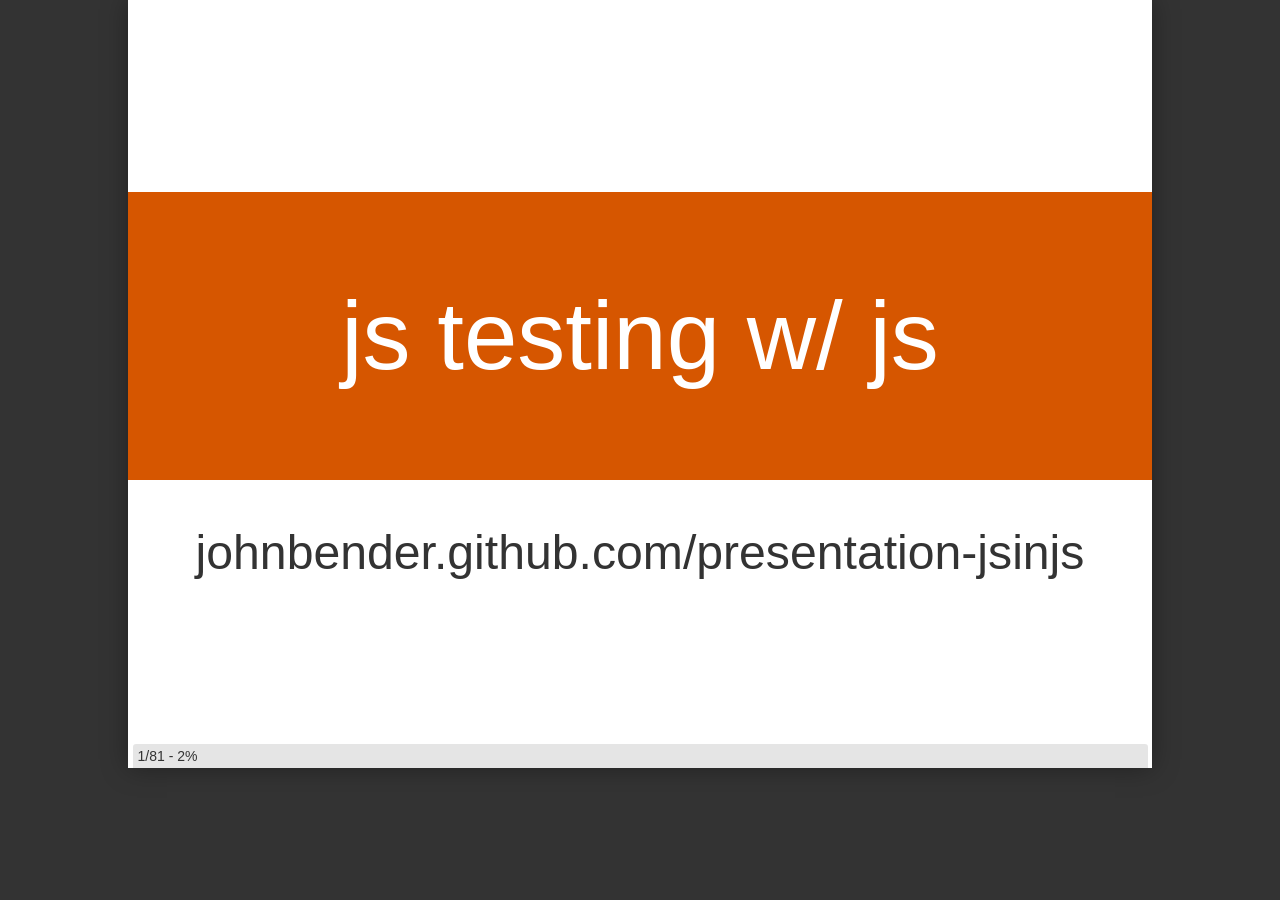
<file: index.html>
<!DOCTYPE html PUBLIC "-//W3C//DTD XHTML 1.0 Strict//EN"
	"http://www.w3.org/TR/xhtml1/DTD/xhtml1-strict.dtd">

<html xmlns="http://www.w3.org/1999/xhtml" xml:lang="en" lang="en">
<head>
    <meta http-equiv="Content-Type" content="text/html; charset=utf-8"/>
  <title>My Preso</title>

  <meta name="viewport" content="width=device-width"/>

  <link rel="stylesheet" href="./css/reset.css" type="text/css"/>
  <link rel="stylesheet" href="./css/showoff.css" type="text/css"/>

  <script type="text/javascript" src="./js/jquery-1.4.2.min.js"></script>
  <script type="text/javascript" src="./js/jquery.cycle.all.js"></script>
	<script type="text/javascript" src="./js/jquery-print.js"></script>
  <script type="text/javascript" src="./js/jquery.batchImageLoad.js"></script>

  <script type="text/javascript" src="./js/jquery.doubletap-0.1.js"></script>

  <script type="text/javascript" src="./js/fg.menu.js"></script>
  <script type="text/javascript" src="./js/showoff.js"></script>
  <script type="text/javascript" src="./js/jTypeWriter.js"> </script>
  <script type="text/javascript" src="./js/sh_main.min.js"></script>
  <script type="text/javascript" src="./js/core.js"></script>
  <script type="text/javascript" src="./js/showoffcore.js"></script>
  <script type="text/javascript" src="./js/coffee-script.js"></script>

  <link type="text/css" href="./css/fg.menu.css" media="screen" rel="stylesheet" />
  <link type="text/css" href="./css/theme/ui.all.css" media="screen" rel="stylesheet" />
  <link type="text/css" href="./css/sh_style.css" rel="stylesheet" >

  
    <link rel="stylesheet" href="file/style.css" type="text/css"/>
  

  

  <script type="text/javascript">
  $(function(){
      setupPreso(false, './');
  });
  </script>

</head>

<body>

<a tabindex="0" href="#search-engines" class="fg-button fg-button-icon-right ui-widget ui-state-default ui-corner-all" id="navmenu"><span class="ui-icon ui-icon-triangle-1-s"></span>slides</a>
<div id="navigation" class="hidden"></div>

<div id="help">
  <table>
    <tr><td class="key">z, ?</td><td>toggle help (this)</td></tr>
    <tr><td class="key">space, &rarr;</td><td>next slide</td></tr>
    <tr><td class="key">shift-space, &larr;</td><td>previous slide</td></tr>
    <tr><td class="key">d</td><td>toggle debug mode</td></tr>
    <tr><td class="key">## &lt;ret&gt;</td><td>go to slide #</td></tr>
    <tr><td class="key">c, t</td><td>table of contents (vi)</td></tr>
    <tr><td class="key">f</td><td>toggle footer</td></tr>
    <tr><td class="key">r</td><td>reload slides</td></tr>
    <tr><td class="key">n</td><td>toggle notes</td></tr>
    <tr><td class="key">p</td><td>run preshow</td></tr>
  </table>
</div>

<div class="buttonNav">
  <input type="submit" onClick="prevStep();" value="prev"/>
  <input type="submit" onClick="nextStep();" value="next"/>
</div>

<div id="preso">loading presentation...</div>
<div id="footer">
  <span id="slideInfo"></span>
  <span id="debugInfo"></span>
  <span id="notesInfo"></span>
</div>

<div id="slides" class="offscreen" style="display:none;">
<div class="slide" data-transition="none"><div class="content intro" ref="one/slides/1">
<h1>js testing w/ js</h1>

<h3>johnbender.github.com/presentation-jsinjs</h3></div>
</div><div class="slide" data-transition="none"><div class="content bullets" ref="one/slides/2">
<h2>me</h2>

<ul>
<li>@johnbender</li>
<li>johnbender.us</li>
<li>github.com/johnbender</li>
</ul>
</div>
</div><div class="slide" data-transition="none"><div class="content center" ref="one/slides/3">
<p><img src="./file/one/adobe.jpg" style="max-height: 600px"/></p></div>
</div><div class="slide" data-transition="none"><div class="content bullets" ref="one/slides/4">
<h2>projects</h2>

<ul>
<li><img src="./file/one/vagrant_chilling.png" style="max-height: 250px;"/></li>
<li><img src="./file/one/jquery-logo.png" style="max-height: 100px"/></li>
</ul>
</div>
</div><div class="slide" data-transition="none"><div class="content center" ref="one/slides/5">
<p><img src="./file/one/superhero.gif" style="max-height: 700px"/></p></div>
</div><div class="slide" data-transition="none"><div class="content center" ref="one/slides/6">
<p><img src="./file/one/pigpen.jpg"/></p></div>
</div><div class="slide" data-transition="none"><div class="content" ref="one/slides/7">
<h1>motivation</h1></div>
</div><div class="slide" data-transition="none"><div class="content" ref="one/slides/8">
<h3>open source</h3></div>
</div><div class="slide" data-transition="none"><div class="content" ref="one/slides/9">
<h3>ship better software</h3></div>
</div><div class="slide" data-transition="none"><div class="content center" ref="one/slides/10">
<p><img src="./file/one/schedule.jpg"/></p></div>
</div><div class="slide" data-transition="none"><div class="content" ref="one/slides/11">
<h3>scripts &#x21D2; applications</h3></div>
</div><div class="slide" data-transition="none"><div class="content" ref="one/slides/12">
<h3>avoid frustration</h3></div>
</div><div class="slide" data-transition="none"><div class="content" ref="one/slides/13">
<h1>state of js testing</h1></div>
</div><div class="slide" data-transition="none"><div class="content" ref="one/slides/14">
<h2>no testing &#x2639;</h2></div>
</div><div class="slide" data-transition="none"><div class="content" ref="one/slides/15">
<h3>jquery plugins</h3></div>
</div><div class="slide" data-transition="none"><div class="content" ref="one/slides/16">
<h2>browser automation</h2></div>
</div><div class="slide" data-transition="none"><div class="content" ref="one/slides/17">
<h3>slow</h3></div>
</div><div class="slide" data-transition="none"><div class="content" ref="one/slides/18">
<h3>time sensitive</h3></div>
</div><div class="slide" data-transition="none"><div class="content" ref="one/slides/19">
<h3>cross page</h3></div>
</div><div class="slide" data-transition="none"><div class="content" ref="one/slides/20">
<h3><span class="heart">&#x2665;</span> language</h3></div>
</div><div class="slide" data-transition="none"><div class="content" ref="one/slides/21">
<h3>ci</h3></div>
</div><div class="slide" data-transition="none"><div class="content" ref="one/slides/22">
<h2>javascript</h2></div>
</div><div class="slide" data-transition="none"><div class="content" ref="one/slides/23">
<h3>fast</h3></div>
</div><div class="slide" data-transition="none"><div class="content" ref="one/slides/24">
<h3>easy stubbing</h3></div>
</div><div class="slide" data-transition="none"><div class="content bullets" ref="one/slides/25">
<h2>libraries</h2>

<ul>
<li>qunit</li>
<li>jasmine</li>
</ul>
</div>
</div><div class="slide" data-transition="none"><div class="content" ref="one/slides/26">
<h3>limited ci</h3></div>
</div><div class="slide" data-transition="none"><div class="content" ref="one/slides/27">
<h3>single page</h3></div>
</div><div class="slide" data-transition="none"><div class="content" ref="one/slides/28">
<h3>state/timing</h3></div>
</div><div class="slide" data-transition="none"><div class="content" ref="one/slides/29">
<h1>problems</h1></div>
</div><div class="slide" data-transition="none"><div class="content" ref="one/slides/30">
<h2>unit vs uat</h2></div>
</div><div class="slide" data-transition="none"><div class="content bullets" ref="one/slides/31">
<h2>unit</h2>

<ul>
<li>fast</li>
<li>fragile</li>
<li>easy to stub</li>
</ul>
</div>
</div><div class="slide" data-transition="none"><div class="content" ref="one/slides/32">
<pre>
<span class="keyword">var</span> <span class="function-name">Notifier</span> = <span class="keyword">function</span>( <span class="js2-function-param">alertSelector</span> ) {
  <span class="builtin">this</span>.elem = $( alertSelector );
};

Notifier.prototype.<span class="function-name">notify</span> = <span class="keyword">function</span>() {
  <span class="keyword">if</span>( <span class="builtin">this</span>.isError(<span class="builtin">this</span>.elem.text()) ){
    <span class="builtin">this</span>.elem.addClass( <span class="string">"error"</span> );
  }

  <span class="builtin">this</span>.elem.show();
};

Notifier.prototype.<span class="function-name">isError</span> = <span class="keyword">function</span>( <span class="js2-function-param">text</span> ) {
  <span class="keyword">return</span> text.search(<span class="string">/Error/</span>) = 0;
};
</pre>


</div>
</div><div class="slide" data-transition="none"><div class="content" ref="one/slides/33">
<pre>
<span class="keyword">var</span> <span class="function-name">Notifier</span> = <span class="keyword">function</span>( <span class="js2-function-param">alertSelector</span> ) {
  <span class="builtin">this</span>.elem = $( alertSelector );
};

Notifier.prototype.<span class="function-name">notify</span> = <span class="keyword">function</span>() {
  <span class="keyword">if</span>( <span class="builtin">this</span>.isError(<span class="builtin">this</span>.elem.text()) ){
    <span class="builtin">this</span>.elem.addClass( <span class="string">"error"</span> );
  }

  <b><span class="builtin">this</span>.elem.show();</b>
};

Notifier.prototype.<span class="function-name">isError</span> = <span class="keyword">function</span>( <span class="js2-function-param">text</span> ) {
  <span class="keyword">return</span> text.search(<span class="string">/Error/</span>) &gt;= 0;
};
</pre>


</div>
</div><div class="slide" data-transition="none"><div class="content" ref="one/slides/34">
<pre>
test( <span class="string">"notify shows alert element"</span>, <span class="keyword">function</span>() {
  <span class="keyword">var</span> <span class="variable-name">notifier</span> = <span class="keyword">new</span> Notifier( <span class="string">"#alert"</span> );

  <span class="comment">// isolate the show in the notify method
</span>  Notifier.prototype.<span class="function-name">isError</span> = <span class="keyword">function</span>() {
    <span class="keyword">return</span> <span class="constant">false</span>;
  };

  notifier.notify();
  ok( notifier.elem.is(<span class="string">":visible"</span>) );
});</pre>


</div>
</div><div class="slide" data-transition="none"><div class="content" ref="one/slides/35">
<pre>
test( <span class="string">"notify shows alert element"</span>, <span class="keyword">function</span>() {
  <span class="keyword">var</span> <span class="variable-name">notifier</span> = <span class="keyword">new</span> Notifier( <span class="string">"#alert"</span> );

  <span class="comment">// isolate the show in the notify method
</span>  Notifier.prototype.<b><span class="function-name">isError</span></b> = <span class="keyword">function</span>() {
    <span class="keyword">return</span> <span class="constant">false</span>;
  };

  notifier.notify();
  ok( notifier.elem.is(<span class="string">":visible"</span>) );
});</pre>


</div>
</div><div class="slide" data-transition="none"><div class="content bullets" ref="one/slides/36">
<h2>uat</h2>

<ul>
<li>slower</li>
<li>harder to stub/mock</li>
<li>time sensitive</li>
</ul>
</div>
</div><div class="slide" data-transition="none"><div class="content" ref="one/slides/37">
<pre>
test( <span class="string">"empty input results in alert"</span>, <span class="keyword">function</span>() {
  $( <span class="string">"#username"</span> ).val(<span class="string">""</span>);

  $( <span class="string">"#submit"</span> ).click();

  ok( $(<span class="string">"#alert"</span><span class="js2-magic-paren">)</span>.is(<span class="string">":visible"</span>) );
});
</pre>


</div>
</div><div class="slide" data-transition="none"><div class="content" ref="one/slides/38">
<h2>timing / events</h2></div>
</div><div class="slide" data-transition="none"><div class="content" ref="one/slides/39">
<h3><span class="monospace">setTimeout</span> is bad</h3></div>
</div><div class="slide" data-transition="none"><div class="content iframe_slide" ref="one/slides/40">
<iframe src="tests/timing/opacity.html"> </iframe>


</div>
</div><div class="slide" data-transition="none"><div class="content" ref="one/slides/41">
<pre>
<span class="css-selector">#jackie </span>{
    <span class="css-property">opacity</span>: 0;
}

<span class="css-selector">#jackie.opacity-transition </span>{
    -moz-transition: opacity <b>2s</b> linear;
    <span class="css-property">opacity</span>: 1;
}
</pre>


</div>
</div><div class="slide" data-transition="none"><div class="content" ref="one/slides/42">
<pre>
$( <span class="string">"#show-it"</span> ).click(<span class="keyword">function</span>(<span class="js2-function-param">e</span>) {
  $( <span class="string">"#jackie"</span> ).addClass( <span class="string">"opacity-transition"</span> );
});
</pre>


</div>
</div><div class="slide" data-transition="none"><div class="content" ref="one/slides/43">
<pre>
test( <span class="string">"image becomes opaque on click"</span>, <span class="keyword">function</span>() {
  setTimeout(<span class="keyword">function</span>(){
    same( $(<span class="string">"#jackie"</span>).css(<span class="string">"opacity"</span>), <span class="string">"1"</span> );
    start();
  }, <b>2100</b>);

  $( <span class="string">"#show-it"</span> ).click();

  stop();
});
</pre>


</div>
</div><div class="slide" data-transition="none"><div class="content iframe_slide" ref="one/slides/44">
<iframe data-src="tests/timing/opacity-test.html"> </iframe>


</div>
</div><div class="slide" data-transition="none"><div class="content" ref="one/slides/45">
<pre>
<span class="css-selector">#jackie.opacity-transition </span>{
  -moz-transition: opacity <b>4s</b> linear;
  <span class="css-property">opacity</span>: 1;
}
</pre>


</div>
</div><div class="slide" data-transition="none"><div class="content iframe_slide" ref="one/slides/46">
<iframe data-src="tests/timing/opacity-test-slow-fail.html"> </iframe>


</div>
</div><div class="slide" data-transition="none"><div class="content" ref="one/slides/47">
<h3>refactor to events</h3></div>
</div><div class="slide" data-transition="none"><div class="content" ref="one/slides/48">
<pre>
setTimeout(<span class="keyword">function</span>(){
  same( $(<span class="string">"#jackie"</span>).css(<span class="string">"opacity"</span>), <span class="string">"1"</span> );
  start();
}, 2100);
</pre>


</div>
</div><div class="slide" data-transition="none"><div class="content" ref="one/slides/49">
<pre>
$( <span class="string">"#jackie"</span> ).one( <span class="string">"transitionend"</span>, <span class="keyword">function</span>(){
  same( $(<span class="string">"#jackie"</span>).css(<span class="string">"opacity"</span>), <span class="string">"1"</span> );
  start();
});
</pre>


</div>
</div><div class="slide" data-transition="none"><div class="content iframe_slide" ref="one/slides/50">
<iframe data-src="tests/timing/opacity-test-slow-succeed.html"> </iframe>


</div>
</div><div class="slide" data-transition="none"><div class="content bullets" ref="one/slides/51">
<h2>ci</h2>

<ul>
<li>difficult setup</li>
<li>little library support</li>
<li>fixtures &#x2639;</li>
</ul>
</div>
</div><div class="slide" data-transition="none"><div class="content" ref="one/slides/52">
<h3>jasmine</h3></div>
</div><div class="slide" data-transition="none"><div class="content" ref="one/slides/53">
<h3>JSTestDriver</h3></div>
</div><div class="slide" data-transition="none"><div class="content" ref="one/slides/54">
<h3>fixtures &#x2639;</h3></div>
</div><div class="slide" data-transition="none"><div class="content" ref="one/slides/55">
<h3>one solution</h3></div>
</div><div class="slide" data-transition="none"><div class="content" ref="one/slides/56">
<h3>server-side</h3></div>
</div><div class="slide" data-transition="none"><div class="content" ref="one/slides/57">
<pre class="large">
<span class="keyword">class</span> <span class="type">TestJS</span> &lt; <span class="type">Test</span>::<span class="type">Unit</span>::<span class="type">TestCase</span>
  include <span class="type">Capybara</span>

  <span class="keyword">def</span> <span class="function-name">setup</span>
    <span class="type">Factory</span>(<span class="constant">:foo</span>, <span class="constant">:bar</span> =&gt; <span class="string">"baz"</span>, <span class="constant">:bak</span> =&gt; <span class="string">"bing"</span>)
  <span class="keyword">end</span>

  <span class="keyword">def</span> <span class="function-name">test_qunit_page</span>
    visit(foos_path)
    wait_for_tests

    fail_desc = <span class="keyword">unless</span> all_failing.empty?
      all_failing.find(<span class="string">".test-name"</span>).map(<span class="constant">&amp;:</span>text).join(<span class="string">", "</span>)
    <span class="keyword">end</span>

    assert(all_failing.empty?, fail_desc)
  <span class="keyword">end</span>
<span class="keyword">end</span>
</pre>


</div>
</div><div class="slide" data-transition="none"><div class="content" ref="one/slides/58">
<pre>
  <span class="keyword">def</span> <span class="function-name">setup</span>
    <span class="type">Factory</span>(<span class="constant">:foo</span>, <span class="constant">:bar</span> =&gt; <span class="string">"baz"</span>, <span class="constant">:bak</span> =&gt; <span class="string">"bing"</span>)
  <span class="keyword">end</span>
</pre>


</div>
</div><div class="slide" data-transition="none"><div class="content" ref="one/slides/59">
<pre class="medium">
  <span class="keyword">def</span> <span class="function-name">test_qunit_page</span>
    visit(foos_path)
    wait_for_tests

    fail_desc = <span class="keyword">unless</span> all_failing.empty?
      all_failing.find(<span class="string">".test-name"</span>).map(<span class="constant">&amp;:</span>text).join(<span class="string">", "</span>)
    <span class="keyword">end</span>

    assert(all_failing.empty?, fail_desc)
  <span class="keyword">end</span>
</pre>


</div>
</div><div class="slide" data-transition="none"><div class="content" ref="one/slides/60">
<pre class="medium">
  <span class="keyword">def</span> <span class="function-name">test_qunit_page</span>
    <b>visit(foos_path)</b>
    wait_for_tests

    fail_desc = <span class="keyword">unless</span> all_failing.empty?
      all_failing.find(<span class="string">".test-name"</span>).map(<span class="constant">&amp;:</span>text).join(<span class="string">", "</span>)
    <span class="keyword">end</span>

    assert(all_failing.empty?, fail_desc)
  <span class="keyword">end</span>
</pre>


</div>
</div><div class="slide" data-transition="none"><div class="content" ref="one/slides/61">
<pre class="medium">
  <span class="keyword">def</span> <span class="function-name">test_qunit_page</span>
    visit(foos_path)
    <b>wait_for_tests</b>

    fail_desc = <span class="keyword">unless</span> all_failing.empty?
      all_failing.find(<span class="string">".test-name"</span>).map(<span class="constant">&amp;:</span>text).join(<span class="string">", "</span>)
    <span class="keyword">end</span>

    assert(all_failing.empty?, fail_desc)
  <span class="keyword">end</span>
</pre>


</div>
</div><div class="slide" data-transition="none"><div class="content" ref="one/slides/62">
<pre class="medium">
  <span class="keyword">def</span> <span class="function-name">test_qunit_page</span>
    visit(foos_path)
    wait_for_tests

    fail_desc = <span class="keyword">unless</span> <b>all_failing.empty?</b>
      all_failing.find(<span class="string">".test-name"</span>).map(<span class="constant">&amp;:</span>text).join(<span class="string">", "</span>)
    <span class="keyword">end</span>

    assert(all_failing.empty?, fail_desc)
  <span class="keyword">end</span>
</pre>


</div>
</div><div class="slide" data-transition="none"><div class="content" ref="one/slides/63">
<pre class="medium">
  <span class="keyword">def</span> <span class="function-name">test_qunit_page</span>
    visit(foos_path)
    wait_for_tests

    <b>fail_desc</b> = <span class="keyword">unless</span> all_failing.empty?
      all_failing.find(<span class="string">".test-name"</span>).map(<span class="constant">&amp;:</span>text).join(<span class="string">", "</span>)
    <span class="keyword">end</span>

    assert(all_failing.empty?, fail_desc)
  <span class="keyword">end</span>
</pre>


</div>
</div><div class="slide" data-transition="none"><div class="content" ref="one/slides/64">
<pre class="medium">
  <span class="keyword">def</span> <span class="function-name">test_qunit_page</span>
    visit(foos_path)
    wait_for_tests

    fail_desc = <span class="keyword">unless</span> all_failing.empty?
      all_failing.find(<span class="string">".test-name"</span>).map(<span class="constant">&amp;:</span>text).join(<span class="string">", "</span>)
    <span class="keyword">end</span>

    <b>assert(all_failing.empty?, fail_desc)</b>
  <span class="keyword">end</span>
</pre>


</div>
</div><div class="slide" data-transition="none"><div class="content" ref="one/slides/65">
<pre class="large">
  <span class="keyword">def</span> <span class="function-name">wait_for_tests</span>(attempts=100)
    attempts.times <span class="keyword">do</span>
      <span class="keyword">break</span> <span class="keyword">if</span> find(<span class="string">"#qunit-banner"</span>)[<span class="constant">:class</span>].include?(<span class="string">"pass"</span>)
      <span class="keyword">break</span> <span class="keyword">unless</span> all_failing.empty?

      sleep 1
    <span class="keyword">end</span>
  <span class="keyword">end</span>
</pre>


</div>
</div><div class="slide" data-transition="none"><div class="content iframe_slide" ref="one/slides/66">
<iframe data-src="tests/timing/opacity-test-slow-succeed.html"> </iframe>


</div>
</div><div class="slide" data-transition="none"><div class="content" ref="one/slides/67">
<pre>
  <span class="keyword">def</span> <span class="function-name">all_failing</span>
    all(<span class="string">"#qunit-tests .fail"</span>)
  <span class="keyword">end</span>
</pre>


</div>
</div><div class="slide" data-transition="none"><div class="content iframe_slide" ref="one/slides/68">
<iframe data-src="tests/timing/opacity-test-slow-fail.html"> </iframe>


</div>
</div><div class="slide" data-transition="none"><div class="content" ref="one/slides/69">
<pre>
<span class="comment-delimiter"># </span><span class="comment">better as a middleware
</span><span class="keyword">def</span> <span class="function-name">inject_tests</span>
  <span class="keyword">if</span> <span class="type">Rails</span>.env.test?
    javascript_include_tag <span class="string">"qunit_tests"</span>
  <span class="keyword">end</span>
<span class="keyword">end</span>
</pre>


</div>
</div><div class="slide" data-transition="none"><div class="content" ref="one/slides/70">
<h3>client-side</h3></div>
</div><div class="slide" data-transition="none"><div class="content" ref="one/slides/71">
<pre>
$.onlyForPathname( <span class="string">"/foos"</span>, <span class="keyword">function</span>() {
  module( <span class="string">"truthsaying"</span> );

  test( <span class="string">"truthyness"</span>, <span class="keyword">function</span>() {
    assert( <span class="constant">true</span> );
  });
});</pre>


</div>
</div><div class="slide" data-transition="none"><div class="content iframe_slide" ref="one/slides/72">
<iframe data-src="tests/foos/foo-actual.html" scrolling="no"> </iframe>


</div>
</div><div class="slide" data-transition="none"><div class="content iframe_slide" ref="one/slides/73">
<iframe data-src="tests/foos/foo-test.html" scrolling="no"> </iframe>


</div>
</div><div class="slide" data-transition="none"><div class="content" ref="one/slides/74">
<h2>browser state</h2></div>
</div><div class="slide" data-transition="none"><div class="content" ref="one/slides/75">
<h3>DOM only</h3></div>
</div><div class="slide" data-transition="none"><div class="content" ref="one/slides/76">
<h3>jasmine-jquery</h3></div>
</div><div class="slide" data-transition="none"><div class="content" ref="one/slides/77">
<h3>QUnit fixtures</h3></div>
</div><div class="slide" data-transition="none"><div class="content bullets" ref="one/slides/78">
<h2>app state</h2>

<ul>
<li>hash</li>
<li>url pushstate/replacestate</li>
<li>localstorage</li>
<li>event bindings</li>
<li>doc title</li>
</ul>
</div>
</div><div class="slide" data-transition="none"><div class="content" ref="one/slides/79">
<h3>setup / teardown</h3></div>
</div><div class="slide" data-transition="none"><div class="content" ref="one/slides/80">
<h3>iframes (?)</h3></div>
</div><div class="slide" data-transition="none"><div class="content bullets" ref="one/slides/81">
<h1>thanks!</h1>

<ul>
<li>@johnbender</li>
<li>johnbender.us</li>
</ul>


<script>
// bind to custom event
$(".iframe_slide").bind("showoff:show", function (event) {
  var $target = $(event.target);
  $target.find("iframe").attr("src", $target.find("iframe").attr("data-src"));
});
</script>
</div>
</div></div>

</body>
</html>
</file>
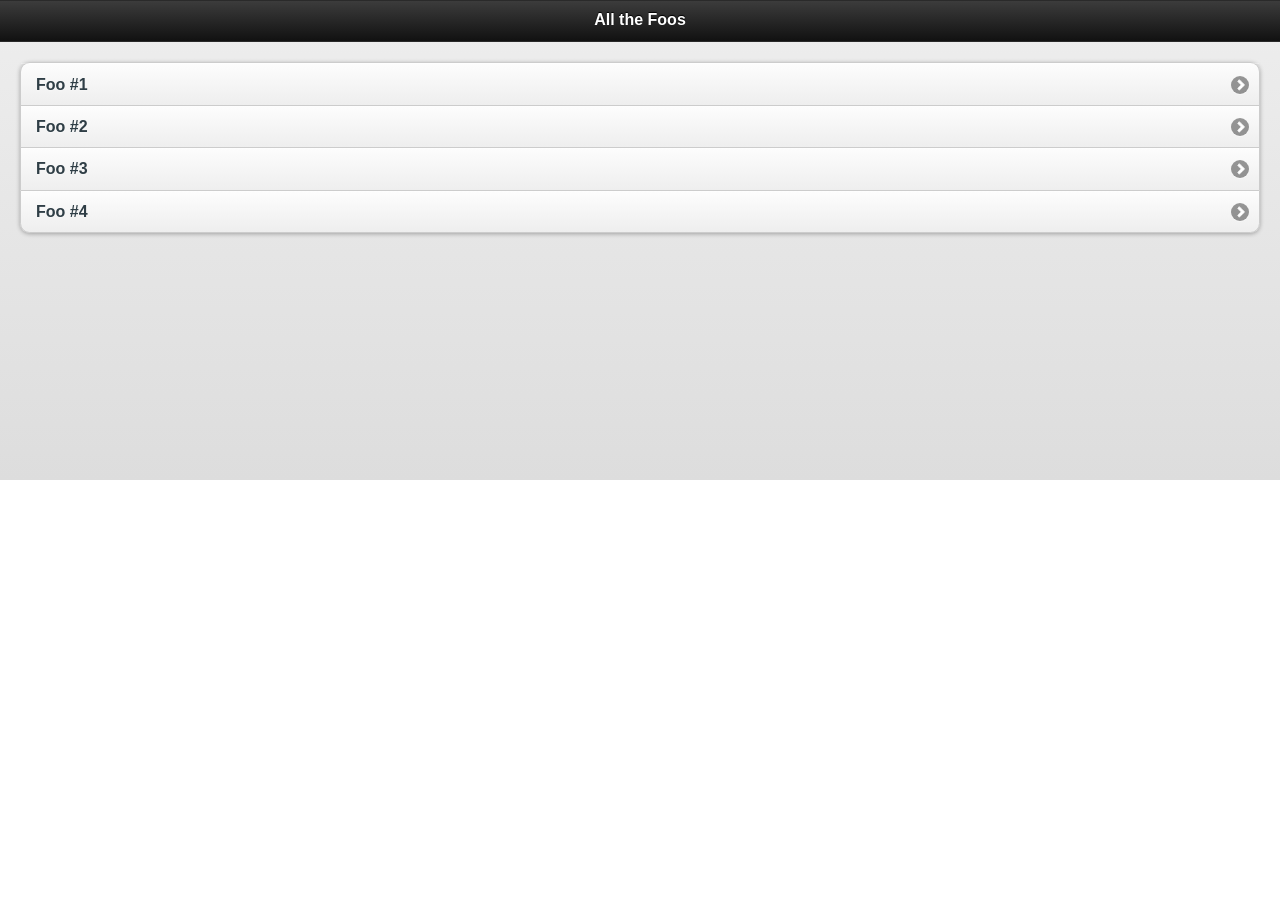
<file: tests/foos/foo-actual.html>
<!DOCTYPE html>
<html>
  <head>
    <script class="jsbin" src="../../file/jquery.js"></script>
    <link rel="stylesheet" href="../../file/style.css" type="text/css" media="screen" />
    <script type="text/javascript" src="../../file/qunit.js"></script>
    <link rel="stylesheet" href="../../file/qunit.css" type="text/css" media="screen" />
    <link rel="stylesheet" href="../../file/jquery.mobile.css" type="text/css" media="screen" />
    <script type="text/javascript" src="../../file/jquery.mobile.js"></script>
  </head>
  <body class="example">
    <div data-role="page">
      <div data-role="header">
        <h1>All the Foos</h1>
      </div>
      <ul id="foo-list" data-role="listview" data-inset="true" style="margin: 20px;">
        <li><a href="">Foo #1</a></li>
        <li><a href="">Foo #2</a></li>
        <li><a href="">Foo #3</a></li>
        <li><a href="">Foo #4</a></li>
      </ul>
    </div>

    <script type="text/javascript">
      test( "this test runs", function() {
        ok( true );
      });
    </script>
  </body>
</html>
</file>
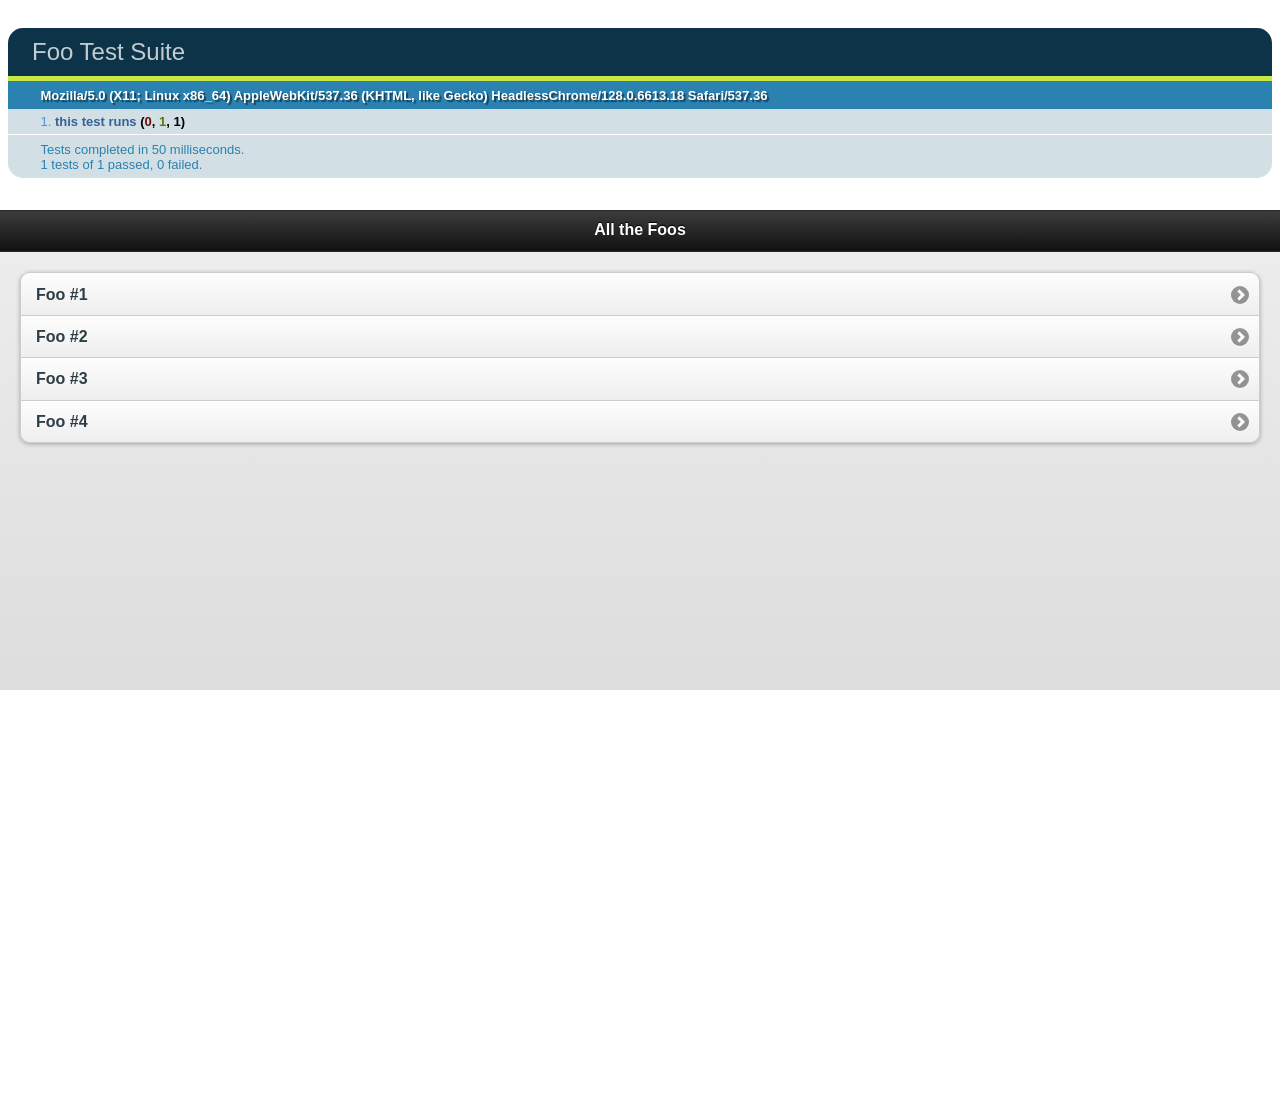
<file: tests/foos/foo-test.html>
<!DOCTYPE html>
<html>
  <head>
    <script class="jsbin" src="../../file/jquery.js"></script>
    <link rel="stylesheet" href="../../file/style.css" type="text/css" media="screen" />
    <script type="text/javascript" src="../../file/qunit.js"></script>
    <link rel="stylesheet" href="../../file/qunit.css" type="text/css" media="screen" />
    <link rel="stylesheet" href="../../file/jquery.mobile.css" type="text/css" media="screen" />
    <script type="text/javascript" src="../../file/jquery.mobile.js"></script>
  </head>
  <body class="example">
    <div id="qunit-feedback">
      <h1 id="qunit-header">Foo Test Suite</h1>
      <h2 id="qunit-banner"></h2>
      <h2 id="qunit-userAgent"></h2>
      <ol id="qunit-tests"></ol>
    </div>

    <div data-role="page" style="margin-top: 210px; min-height: 567px;">
      <div data-role="header">
        <h1>All the Foos</h1>
      </div>
      <ul id="foo-list" data-role="listview" data-inset="true" style="margin: 20px;">
        <li><a href="">Foo #1</a></li>
        <li><a href="">Foo #2</a></li>
        <li><a href="">Foo #3</a></li>
        <li><a href="">Foo #4</a></li>
      </ul>
    </div>

    <script type="text/javascript">
      test( "this test runs", function() {
        ok( true );
      });
    </script>
  </body>
</html>
</file>
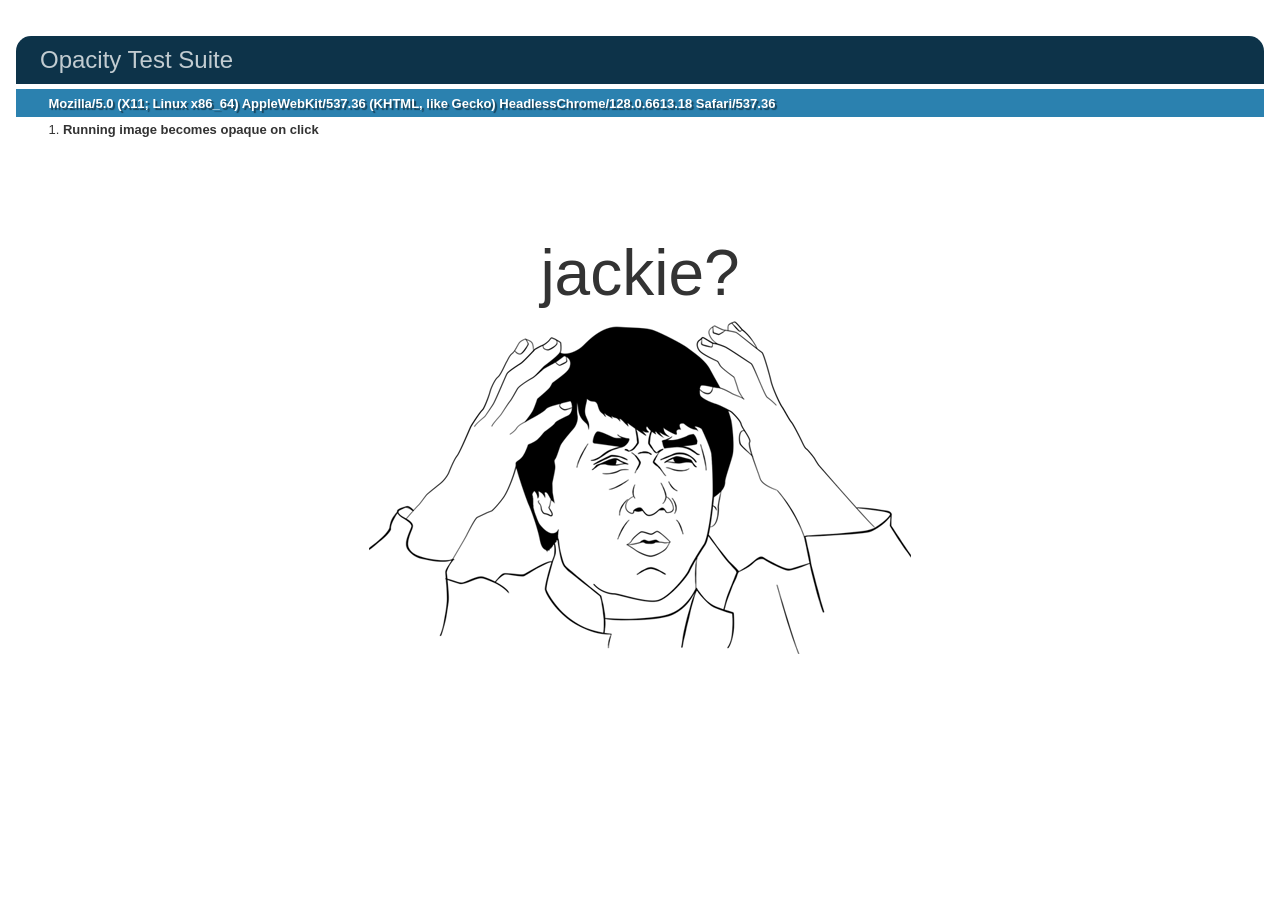
<file: tests/timing/opacity-test-slow-fail.html>
<!DOCTYPE html>
<html>
  <head>
    <script class="jsbin" src="../../file/jquery.js"></script>
    <link rel="stylesheet" href="../../file/style.css" type="text/css" media="screen" />
    <script type="text/javascript" src="../../file/qunit.js"></script>
    <link rel="stylesheet" href="../../file/qunit.css" type="text/css" media="screen" />
  </head>
  <body class="example">
    <div id="qunit-feedback">
      <h1 id="qunit-header">Opacity Test Suite</h1>
      <h2 id="qunit-banner"></h2>
      <h2 id="qunit-userAgent"></h2>
      <ol id="qunit-tests"></ol>
    </div>

    <div id="fixture">
      <a id="show-it" href="#"> jackie? </a>

      <div id="jackie">
        <img src="../../file/seriouslyChan.png"/>
      </div>

      <script type="text/javascript">
        $("#show-it").click(function(e) {
          $("#jackie").addClass( "opacity-animation" );
        });
      </script>
    </div>

    <style type="text/css" media="screen">
      #jackie.opacity-animation {
        -moz-transition: opacity 4s linear;
        opacity: 1;
      }
    </style>

    <script type="text/javascript">
      test( "image becomes opaque on click", function() {
	      $( "#show-it" ).click();

	      setTimeout(function(){
		      same( $("#jackie").css("opacity"), "1" );
		      start();
        }, 2100);

	      stop();
      });
    </script>
  </body>
</html>
</file>
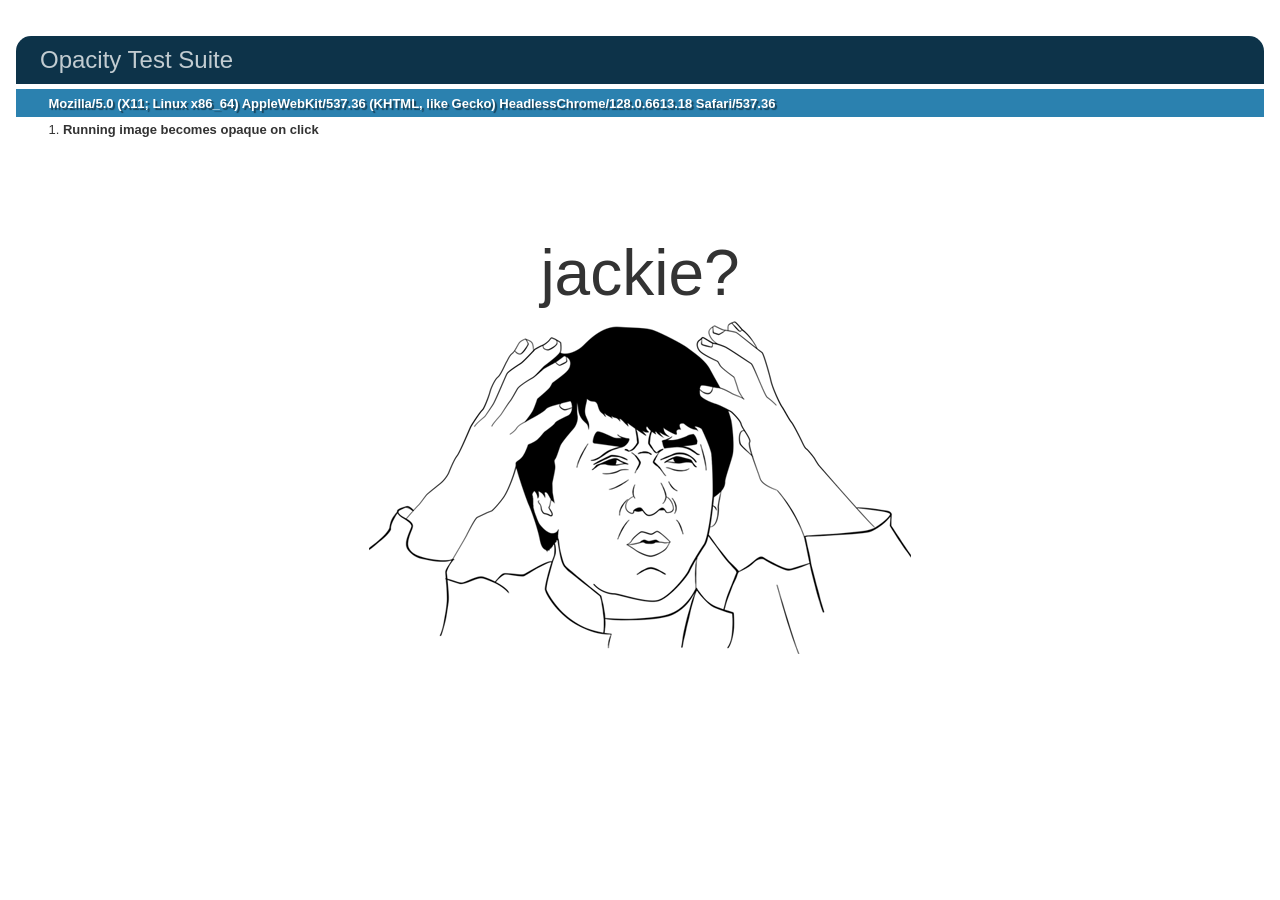
<file: tests/timing/opacity-test-slow-succeed.html>
<!DOCTYPE html>
<html>
  <head>
    <script class="jsbin" src="../../file/jquery.js"></script>
    <link rel="stylesheet" href="../../file/style.css" type="text/css" media="screen" />
    <script type="text/javascript" src="../../file/qunit.js"></script>
    <link rel="stylesheet" href="../../file/qunit.css" type="text/css" media="screen" />
  </head>
  <body class="example">
    <div id="qunit-feedback">
      <h1 id="qunit-header">Opacity Test Suite</h1>
      <h2 id="qunit-banner"></h2>
      <h2 id="qunit-userAgent"></h2>
      <ol id="qunit-tests"></ol>
    </div>

    <div id="fixture">
      <a id="show-it" href="#"> jackie? </a>

      <div id="jackie">
        <img src="../../file/seriouslyChan.png"/>
      </div>

      <script type="text/javascript">
        $("#show-it").click(function(e) {
          $("#jackie").addClass( "opacity-animation" );
        });
      </script>
    </div>

    <style type="text/css" media="screen">
      #jackie.opacity-animation {
        -moz-transition: opacity 4s linear;
        opacity: 1;
      }
    </style>

    <script type="text/javascript">
      test( "image becomes opaque on click", function() {
        $( "#jackie" ).bind( "transitionend", function(){
		      same( $("#jackie").css("opacity"), "1" );
		      start();
        });

	      $( "#show-it" ).click();

	      stop();
      });
    </script>
  </body>
</html>
</file>
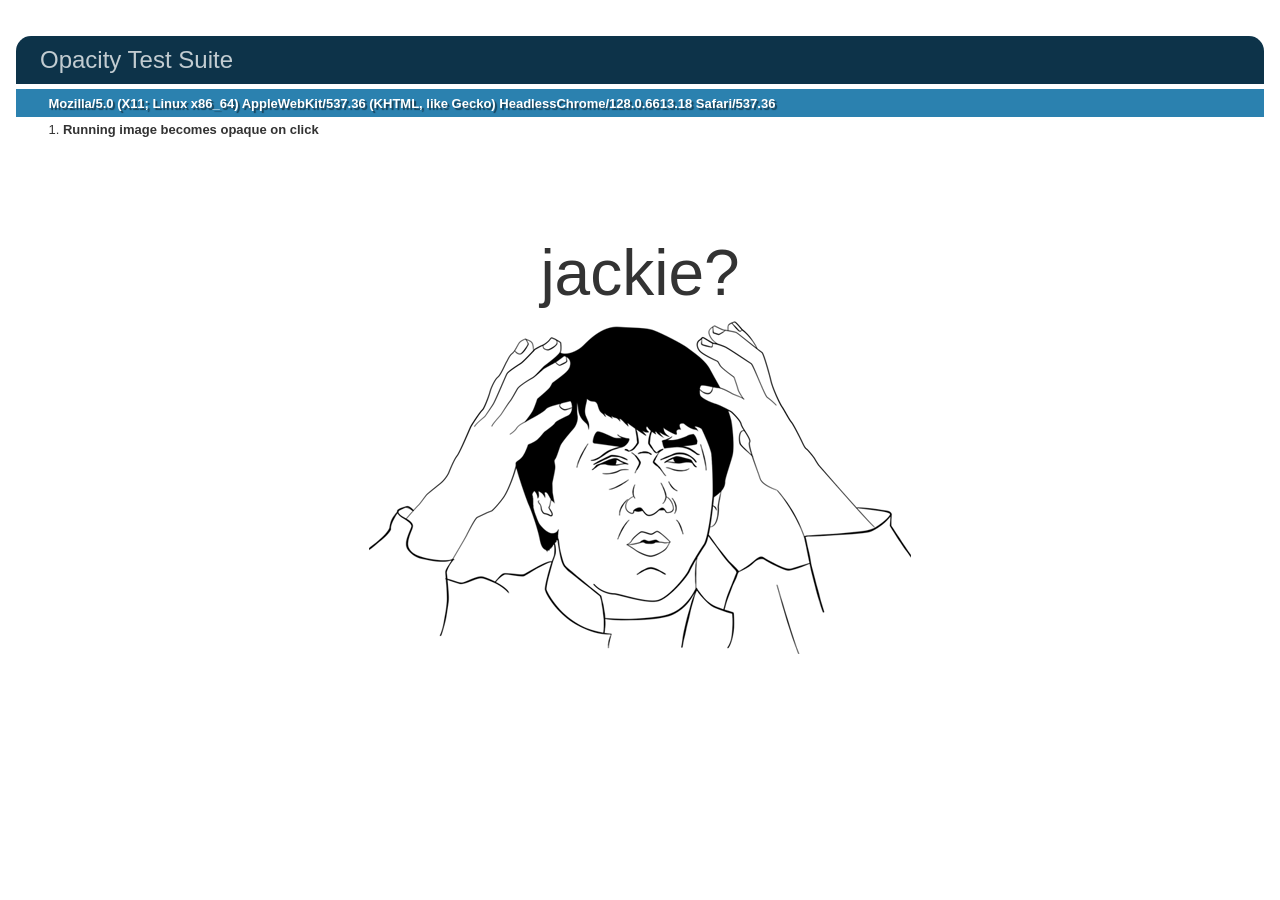
<file: tests/timing/opacity-test.html>
<!DOCTYPE html>
<html>
  <head>
    <script class="jsbin" src="../../file/jquery.js"></script>
    <link rel="stylesheet" href="../../file/style.css" type="text/css" media="screen" />
    <script type="text/javascript" src="../../file/qunit.js"></script>
    <link rel="stylesheet" href="../../file/qunit.css" type="text/css" media="screen" />
  </head>
  <body class="example">
    <div id="qunit-feedback">
      <h1 id="qunit-header">Opacity Test Suite</h1>
      <h2 id="qunit-banner"></h2>
      <h2 id="qunit-userAgent"></h2>
      <ol id="qunit-tests"></ol>
    </div>

    <div id="fixture">
      <a id="show-it" href="#"> jackie? </a>

      <div id="jackie">
        <img src="../../file/seriouslyChan.png"/>
      </div>

      <script type="text/javascript">
        $("#show-it").click(function(e) {
          $("#jackie").addClass( "opacity-animation" );
        });
      </script>
    </div>

    <script type="text/javascript">
      test( "image becomes opaque on click", function() {
	    $( "#show-it" ).click();

	    setTimeout(function(){
		    same( $("#jackie").css("opacity"), "1" );
		    start();
      }, 2100);

	    stop();
      });
    </script>
  </body>
</html>
</file>
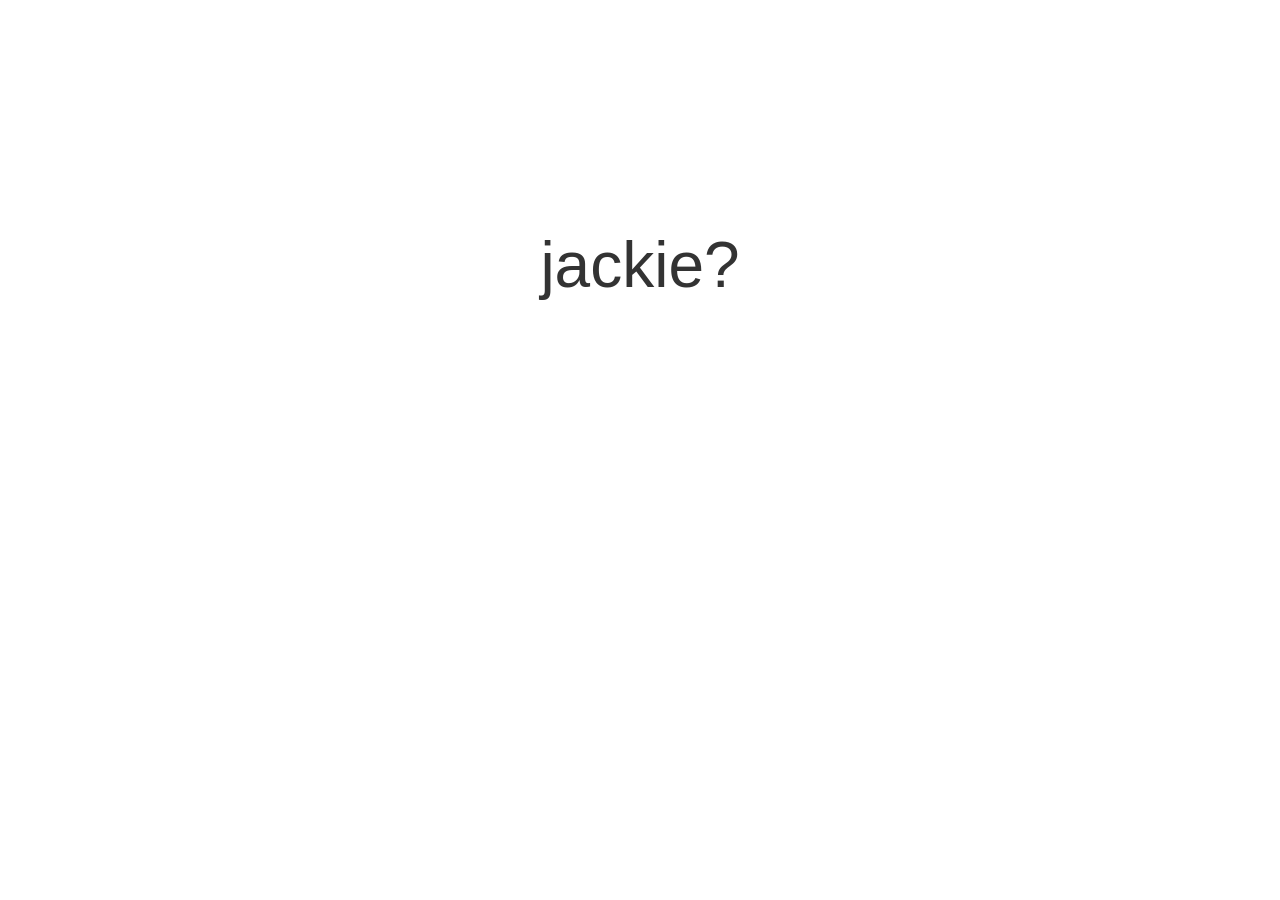
<file: tests/timing/opacity.html>
<!DOCTYPE html>
<html>
  <head>
    <script class="jsbin" src="../../file/jquery.js"></script>
    <link rel="stylesheet" href="../../file/style.css" type="text/css" media="screen" />
  </head>
  <body class="example">
    <div id="qunit-feedback">
    </div>
    <div id="fixture">
      <a id="show-it" href="#"> jackie? </a>

      <div id="jackie">
        <img src="../../file/seriouslyChan.png"/>
      </div>

      <script type="text/javascript">
        $("#show-it").click(function(e) {
          $("#jackie").addClass( "opacity-animation" );
        });
      </script>
    </div>
  </body>
</html>
</file>
<file: css/showoff.css>
@media screen {
  body {
			font-size: 100%;
      font-family: "Gill Sans", Helvetica, Arial, sans-serif;
      background:#333;
      overflow:hidden;
      margin:0;
      padding:0;
  }

  #preso, .slide {
      background: #fff;
      width: 1024px;
      height: 768px;
      margin-left:auto;
      margin-right:auto;
      overflow:hidden;
      -webkit-box-shadow:0 0 25px rgba(0,0,0,0.35);
      -moz-box-shadow:0 0 25px rgba(0,0,0,0.35);
      box-shadow:0 0 25px rgba(0,0,0,0.35);
  }

  #footer {
      background: rgba(221,221,221,0.75);
      color:#333;
      padding: 2px 5px;
      width: 1005px;
      height: 20px;
      line-height:20px;
      font-size:14px;
      position:relative;
      top:-24px;
      margin:0 auto;
      -webkit-border-top-left-radius: 3px;
      -webkit-border-top-right-radius: 3px;
      -moz-border-radius-topleft: 3px;
      -moz-border-radius-topright: 3px;
      border-top-left-radius: 3px;
      border-top-right-radius: 3px;
      z-index: 2147483647; /* max, see http://www.puidokas.com/max-z-index/ */
  }
}

/* iPhone */
/* Portrait */
@media screen and (max-width: 320px)
{
  #preso {
      margin: 0;
      padding: 0;
      width: 320px;
      max-height: 356px;
      margin-left:auto;
      margin-right:auto;
/*      overflow:hidden;*/
  }
  #footer {
      background: #eee;
      margin: 0;
      padding: 2px;
      width: 320px;
      height: 20px;
      margin-left:auto;
      margin-right:auto;
  }
}
/* Landscape */
@media screen and (max-width: 480px)
{
  #preso {
      margin: 0;
      padding: 0;
/*      min-height: 320px;*/
      width: 480px;
      margin-left:auto;
      margin-right:auto;
  }
  #footer {
      background: #eee;
      margin: 0;
      padding: 2px;
      width: 480px;
      height: 20px;
      margin-left:auto;
      margin-right:auto;
  }
}

/* plain (non-bullet) text */
.content > p {
	font-size: 2em;
    margin: 1em;
	text-align: center;
}

.content > pre {
    font-size: 300%;
}
.content > blockquote {
    font-size: 250%;
    margin: 2em;
}

.center img {
    display:block;
    margin-left:auto;
    margin-right:auto;
}

.slide .center {
  height: 740px;
  width: 1020px;
  display: table-cell;
  text-align: center;
  vertical-align: middle;
}

/* numbered lists are numbered */
.content ol {
    margin-left: 40px;
	font-size: 3em;
	text-align: left;
	padding-left: 40px;
}
.content ol > li {
    list-style: decimal;
    display: list-item;
}


/* ironically, normal lists have bullets and 'bullets' lists don't */
.content > ul {
    list-style: disc;
}
.content > ul {
	font-size: 3em;
	text-align: left;
	padding-left: 40px;
}
.content > ul > li {
    padding: .5em;
    margin-left: 40px;
}

/* ironically, normal lists have bullets and 'bullets' lists don't */
.bullets > ul {
    list-style: none;
	font-size: 3em;
	padding-left: 0px;
}
.bullets > ul > li {
    text-align: center;
    padding: 25px;
}
.smbullets > ul {
    font-size: 2.5em;
}
.smbullets > ul > li {
    text-align: center;
    padding: 10px;
}

/* nested lists get their bullets back */
.content ul ul {
  list-style: disc;
  margin: 10px 10px;
  padding-left: 40px;
  text-align: left;
}

.bullets ul ul > li { font-size: 80%; }

.commandline pre {
    font-size: 2em;
}

.commandline code.command {
    color: #000;
}

.commandline code.result {
    color: #444;
}

.command h1 {
    white-space: pre;
    font-family: monospace;
    font-size: 3em;
}

.code {
    white-space: pre;
    font-family: monospace;
}

.subsection h1 {
    background: #008;
    color: #fff;
	padding: .25em;
}

.small {
    font-size: 80%;
}

.smaller {
    font-size: 70%;
}

h1,h2,h3 { font-weight: normal; text-align: center; margin: 0.5em 0; }
h1 { font-size: 5em; }
h2 { font-size: 3em; }
h3 { font-size: 2em; }

pre { margin: 1em 40px; padding: .25em; }

.notes { display: none }
.hidden { position:absolute; top:0; left:-9999px; width:1px; height:1px; overflow:hidden; }
.buttonNav { display: none }
.offscreen { position:absolute; top:0; left:-9999px; overflow:hidden; }
#debugInfo { margin-left: 30px; }
#notesInfo { margin-left: 30px; display: none }
#preshow { display: none; }

#help {
    background: #9f9;
    position: absolute;
    right: 80px;
    display: none;
    z-index: 2147483647; /* max, see http://www.puidokas.com/max-z-index/ */
}
#help table tr td.key {
    text-align: right;
    border-right: 2px solid #8b8;
    padding-right: 4px;
    font-weight: bold;
}

.fg-menu-container {
    z-index: 2147483647; /* max, see http://www.puidokas.com/max-z-index/ */
}

.fg-button { clear:left; margin:0 4px 40px 20px; padding: .4em 1em; text-decoration:none !important; cursor:pointer; position: relative; text-align: center; zoom: 1; }
.fg-button .ui-icon { position: absolute; top: 50%; margin-top: -8px; left: 50%; margin-left: -8px; }
a.fg-button { float:left; }
.fg-button-icon-right { padding-right: 2.1em; }
.fg-button-icon-right .ui-icon { left: auto; right: .2em; margin-left: 0; }

.fg-button.ui-state-loading .ui-icon { background: url(spinner_bar.gif) no-repeat 0 0; }

#navmenu {
  position: absolute;
  top: 10px;
  left: 10px;
  width: 50px;
  z-index: 2147483647; /* max, see http://www.puidokas.com/max-z-index/ */
}

.code .c { color: #999988; font-style: italic } /* Comment */
.code .err { color: #a61717; background-color: #e3d2d2 } /* Error */
.code .k { font-weight: bold } /* Keyword */
.code .o { font-weight: bold } /* Operator */
.code .cm { color: #999988; font-style: italic } /* Comment.Multiline */
.code .cp { color: #999999; font-weight: bold } /* Comment.Preproc */
.code .c1 { color: #999988; font-style: italic } /* Comment.Single */
.code .cs { color: #999999; font-weight: bold; font-style: italic } /* Comment.Special */
.code .gd { color: #000000; background-color: #ffdddd } /* Generic.Deleted */
.code .gd .x { color: #000000; background-color: #ffaaaa } /* Generic.Deleted.Specific */
.code .ge { font-style: italic } /* Generic.Emph */
.code .gr { color: #aa0000 } /* Generic.Error */
.code .gh { color: #999999 } /* Generic.Heading */
.code .gi { color: #000000; background-color: #ddffdd } /* Generic.Inserted */
.code .gi .x { color: #000000; background-color: #aaffaa } /* Generic.Inserted.Specific */
.code .go { color: #888888 } /* Generic.Output */
.code .gp { color: #555555 } /* Generic.Prompt */
.code .gs { font-weight: bold } /* Generic.Strong */
.code .gu { color: #aaaaaa } /* Generic.Subheading */
.code .gt { color: #aa0000 } /* Generic.Traceback */
.code .kc { font-weight: bold } /* Keyword.Constant */
.code .kd { font-weight: bold } /* Keyword.Declaration */
.code .kp { font-weight: bold } /* Keyword.Pseudo */
.code .kr { font-weight: bold } /* Keyword.Reserved */
.code .kt { color: #445588; font-weight: bold } /* Keyword.Type */
.code .m { color: #009999 } /* Literal.Number */
.code .s { color: #d14 } /* Literal.String */
.code .na { color: #008080 } /* Name.Attribute */
.code .nb { color: #0086B3 } /* Name.Builtin */
.code .nc { color: #445588; font-weight: bold } /* Name.Class */
.code .no { color: #008080 } /* Name.Constant */
.code .ni { color: #800080 } /* Name.Entity */
.code .ne { color: #990000; font-weight: bold } /* Name.Exception */
.code .nf { color: #990000; font-weight: bold } /* Name.Function */
.code .nn { color: #555555 } /* Name.Namespace */
.code .nt { color: #000080 } /* Name.Tag */
.code .nv { color: #008080 } /* Name.Variable */
.code .ow { font-weight: bold } /* Operator.Word */
.code .w { color: #bbbbbb } /* Text.Whitespace */
.code .mf { color: #009999 } /* Literal.Number.Float */
.code .mh { color: #009999 } /* Literal.Number.Hex */
.code .mi { color: #009999 } /* Literal.Number.Integer */
.code .mo { color: #009999 } /* Literal.Number.Oct */
.code .sb { color: #d14 } /* Literal.String.Backtick */
.code .sc { color: #d14 } /* Literal.String.Char */
.code .sd { color: #d14 } /* Literal.String.Doc */
.code .s2 { color: #d14 } /* Literal.String.Double */
.code .se { color: #d14 } /* Literal.String.Escape */
.code .sh { color: #d14 } /* Literal.String.Heredoc */
.code .si { color: #d14 } /* Literal.String.Interpol */
.code .sx { color: #d14 } /* Literal.String.Other */
.code .sr { color: #009926 } /* Literal.String.Regex */
.code .s1 { color: #d14 } /* Literal.String.Single */
.code .ss { color: #990073 } /* Literal.String.Symbol */
.code .bp { color: #999999 } /* Name.Builtin.Pseudo */
.code .vc { color: #008080 } /* Name.Variable.Class */
.code .vg { color: #008080 } /* Name.Variable.Global */
.code .vi { color: #008080 } /* Name.Variable.Instance */
.code .il { color: #009999 } /* Literal.Number.Integer.Long */

.results {
  background-color:#002200;
  color:#00AA00;
  font-size:2em;
  border:2px solid black;
  position: fixed;
  top:0px;
  width:100%;
  padding:15px;
  margin:0px;
  font-family: monospace;
  z-index: 2147483647; /* max, see http://www.puidokas.com/max-z-index/ */
}

.executing {
  color:#0000FF !important;
  background-color: yellow;
}

#tips, #preshow_timer {
  display:inline;
  background-color:#000;
  color:#fff;
  font-size:3em;
  border:2px solid black;
  position: fixed;
  padding:25px;
  margin:0px;
  z-index: 2147483647; /* max, see http://www.puidokas.com/max-z-index/ */
}

#tips {
  top: 0px;
  right: 0px;
  text-align:right;
}

#preshow_timer {
  bottom: 0px;
}

/** Print **/
@media print {
  body {
    font-size: 70%;
  }

  #preso, .slide {
    border: 1px solid #999;
  }

  .slide .center {
    width: 600px;
    height: 600px;
    display: table-cell;
    text-align: center;
    vertical-align: middle;
  }

  #preso, .slide {
      background: #fff;
      width: 600px;
      height: 600px;
      margin-left:auto;
      margin-right:auto;
      overflow:hidden;
  }

  #footer {
      background: #eee;
      padding: 2px;
      width: 590px;
      height: 20  px;
      margin-left:auto;
      margin-right:auto;
  }

  pre, code {
    font-family: Monaco, monospace;
  }
}
</file>
<file: css/theme/ui.all.css>
@import "ui.base.css";
@import "ui.theme.css";
</file>
<file: css/sh_style.css>
pre.sh_sourceCode {
  background-color: white;
  color: black;
  font-style: normal;
  font-weight: normal;
}

pre.sh_sourceCode .sh_keyword { color: blue; font-weight: bold; }           /* language keywords */
pre.sh_sourceCode .sh_type { color: darkgreen; }                            /* basic types */
pre.sh_sourceCode .sh_usertype { color: teal; }                             /* user defined types */
pre.sh_sourceCode .sh_string { color: red; font-family: monospace; }        /* strings and chars */
pre.sh_sourceCode .sh_regexp { color: orange; font-family: monospace; }     /* regular expressions */
pre.sh_sourceCode .sh_specialchar { color: pink; font-family: monospace; }  /* e.g., \n, \t, \\ */
pre.sh_sourceCode .sh_comment { color: brown; font-style: italic; }         /* comments */
pre.sh_sourceCode .sh_number { color: purple; }                             /* literal numbers */
pre.sh_sourceCode .sh_preproc { color: darkblue; font-weight: bold; }       /* e.g., #include, import */
pre.sh_sourceCode .sh_symbol { color: darkred; }                            /* */
pre.sh_sourceCode .sh_function { color: black; font-weight: bold; }         /* function calls and declarations */
pre.sh_sourceCode .sh_cbracket { color: red; }                              /* block brackets (e.g., {, }) */
pre.sh_sourceCode .sh_todo { font-weight: bold; background-color: cyan; }   /* TODO and FIXME */

/* Predefined variables and functions (for instance glsl) */
pre.sh_sourceCode .sh_predef_var { color: darkblue; }
pre.sh_sourceCode .sh_predef_func { color: darkblue; font-weight: bold; }

/* for OOP */
pre.sh_sourceCode .sh_classname { color: teal; }

/* line numbers (not yet implemented) */
pre.sh_sourceCode .sh_linenum { color: black; font-family: monospace; }

/* Internet related */
pre.sh_sourceCode .sh_url { color: blue; text-decoration: underline; font-family: monospace; }

/* for ChangeLog and Log files */
pre.sh_sourceCode .sh_date { color: blue; font-weight: bold; }
pre.sh_sourceCode .sh_time, pre.sh_sourceCode .sh_file { color: darkblue; font-weight: bold; }
pre.sh_sourceCode .sh_ip, pre.sh_sourceCode .sh_name { color: darkgreen; }

/* for Prolog, Perl... */
pre.sh_sourceCode .sh_variable { color: darkgreen; }

/* for LaTeX */
pre.sh_sourceCode .sh_italics { color: darkgreen; font-style: italic; }
pre.sh_sourceCode .sh_bold { color: darkgreen; font-weight: bold; }
pre.sh_sourceCode .sh_underline { color: darkgreen; text-decoration: underline; }
pre.sh_sourceCode .sh_fixed { color: green; font-family: monospace; }
pre.sh_sourceCode .sh_argument { color: darkgreen; }
pre.sh_sourceCode .sh_optionalargument { color: purple; }
pre.sh_sourceCode .sh_math { color: orange; }
pre.sh_sourceCode .sh_bibtex { color: blue; }

/* for diffs */
pre.sh_sourceCode .sh_oldfile { color: orange; }
pre.sh_sourceCode .sh_newfile { color: darkgreen; }
pre.sh_sourceCode .sh_difflines { color: blue; }

/* for css */
pre.sh_sourceCode .sh_selector { color: purple; }
pre.sh_sourceCode .sh_property { color: blue; }
pre.sh_sourceCode .sh_value { color: darkgreen; font-style: italic; }

/* other */
pre.sh_sourceCode .sh_section { color: black; font-weight: bold; }
pre.sh_sourceCode .sh_paren { color: red; }
pre.sh_sourceCode .sh_attribute { color: darkgreen; }
</file>
<file: file/style.css>
body {
  font-family: Helvetica, Arial, sans-serif;
  color: #333;
}

iframe {
  width: 1024px;
  height: 768px;
}

.content h1 {
  font-size: 6em;
  background: #D65600;
  color: white;
  padding: 1em 0;
}

.content h2 {
  font-size: 6em;
  background: purple;
  color: white;
  padding: 0.25em 0;
}

h3 {
  font-size: 5.5em;
}

#fixture a {
  color: #333;
  text-decoration: none;
  font-size: 4em;
}

#qunit-feedback {
  min-height: 200px;
}

body.example {
  text-align: center;
  padding-top: 20px;
}

body.example img {
  min-width: 10%;
  font-size: 20px;
}

body.example #qunit-feedback {
  text-align: left;
}

span.monospace {
  font-family: monospace;
}

.heart {
  color: red;
  font-size: 1.5em;
}

#jackie {
  opacity: 0;
}

#jackie.opacity-animation {
  -moz-transition: opacity 2s linear;
	opacity: 1;
}

.content.intro h3 {
  font-size: 3.01em;
}

/* code highlights */

.content > pre.large {
  font-size: 2.0em;
}

.content > pre.medium {
  font-size: 2.2em;
}

.content > pre {
  color: #52676f;
  padding: 10px;
  margin: 0 40px 0 40px;
  line-height: 1.4em;
  font-size: 2.5em;
}

.content > pre b {
  background: #D65600;
  color: white;
  outline: 5px solid #D65600;
}

.content > ul > li {
  margin-left: 0;
}

.builtin {
  /* font-lock-builtin-face */
  color: #62124b;
}
.comment {
  /* font-lock-comment-face */
  color: #aea79f;
  font-style: italic;
}
.function-name {
  /* font-lock-function-name-face */
  color: #860e73;
  font-weight: bold;
}
.keyword {
  /* font-lock-keyword-face */
  color: #f47321;
  font-weight: bold;
}
.string {
  /* font-lock-string-face */
  color: #dd1144;
}
.variable-name {
  /* font-lock-variable-name-face */
  color: #8b005a;
}

.css-property {
  /* css-property */
  color: #8b005a;
}
.css-selector {
  /* css-selector */
  color: #860e73;
  font-weight: bold;
}
</file>
<file: file/qunit.css>
/** Font Family and Sizes */

#qunit-tests, #qunit-header, #qunit-banner, #qunit-testrunner-toolbar, #qunit-userAgent, #qunit-testresult {
	font-family: "Helvetica Neue Light", "HelveticaNeue-Light", "Helvetica Neue", Calibri, Helvetica, Arial;
}

#qunit-testrunner-toolbar, #qunit-userAgent, #qunit-testresult, #qunit-tests li { font-size: small; }
#qunit-tests { font-size: smaller; }


/** Resets */

#qunit-tests, #qunit-tests ol, #qunit-header, #qunit-banner, #qunit-userAgent, #qunit-testresult {
	margin: 0 8px;
	padding: 0;
}

/** Header */

#qunit-header {
	padding: 0.5em 0 0.5em 1em;

	color: #8699a4;
	background-color: #0d3349;

	font-size: 1.5em;
	line-height: 1em;
	font-weight: normal;

	border-radius: 15px 15px 0 0;
	-moz-border-radius: 15px 15px 0 0;
	-webkit-border-top-right-radius: 15px;
	-webkit-border-top-left-radius: 15px;

	margin-top: 8px;
}

#qunit-header a {
	text-decoration: none;
	color: #c2ccd1;
}

#qunit-header a:hover,
#qunit-header a:focus {
	color: #fff;
}

#qunit-banner {
	height: 5px;
}

#qunit-testrunner-toolbar {
	padding: 0em 0 0.5em 2em;
}

#qunit-userAgent {
	padding: 0.5em 0 0.5em 2.5em;
	background-color: #2b81af;
	color: #fff;
	text-shadow: rgba(0, 0, 0, 0.5) 2px 2px 1px;
}


/** Tests: Pass/Fail */

#qunit-tests {
	list-style-position: inside;
}

#qunit-tests li {
	padding: 0.4em 0.5em 0.4em 2.5em;
	border-bottom: 1px solid #fff;
	list-style-position: inside;
}

#qunit-tests li strong {
	cursor: pointer;
}

#qunit-tests ol {
	margin-top: 0.5em;
	padding: 0.5em;

	background-color: #fff;

	border-radius: 15px;
	-moz-border-radius: 15px;
	-webkit-border-radius: 15px;

	box-shadow: inset 0px 2px 13px #999;
	-moz-box-shadow: inset 0px 2px 13px #999;
	-webkit-box-shadow: inset 0px 2px 13px #999;
}

#qunit-tests table {
	border-collapse: collapse;
	margin-top: .2em;
}

#qunit-tests th {
	text-align: right;
	vertical-align: top;
	padding: 0 .5em 0 0;
}

#qunit-tests td {
	vertical-align: top;
}

#qunit-tests pre {
	margin: 0;
	white-space: pre-wrap;
	word-wrap: break-word;
}

#qunit-tests del {
	background-color: #e0f2be;
	color: #374e0c;
	text-decoration: none;
}

#qunit-tests ins {
	background-color: #ffcaca;
	color: #500;
	text-decoration: none;
}

/*** Test Counts */

#qunit-tests b.counts                       { color: black; }
#qunit-tests b.passed                       { color: #5E740B; }
#qunit-tests b.failed                       { color: #710909; }

#qunit-tests li li {
	margin: 0.5em;
	padding: 0.4em 0.5em 0.4em 0.5em;
	background-color: #fff;
	border-bottom: none;
	list-style-position: inside;
}

/*** Passing Styles */

#qunit-tests li li.pass {
	color: #5E740B;
	background-color: #fff;
	border-left: 26px solid #C6E746;
}

#qunit-tests .pass                          { color: #528CE0; background-color: #D2E0E6; }
#qunit-tests .pass .test-name               { color: #366097; }

#qunit-tests .pass .test-actual,
#qunit-tests .pass .test-expected           { color: #999999; }

#qunit-banner.qunit-pass                    { background-color: #C6E746; }

/*** Failing Styles */

#qunit-tests li li.fail {
	color: #710909;
	background-color: #fff;
	border-left: 26px solid #EE5757;
}

#qunit-tests .fail                          { color: #000000; background-color: #EE5757; }
#qunit-tests .fail .test-name,
#qunit-tests .fail .module-name             { color: #000000; }

#qunit-tests .fail .test-actual             { color: #EE5757; }
#qunit-tests .fail .test-expected           { color: green;   }

#qunit-banner.qunit-fail,
#qunit-testrunner-toolbar                   { background-color: #EE5757; }


/** Footer */

#qunit-testresult {
	padding: 0.5em 0.5em 0.5em 2.5em;

	color: #2b81af;
	background-color: #D2E0E6;

	border-radius: 0 0 15px 15px;
	-moz-border-radius: 0 0 15px 15px;
	-webkit-border-bottom-right-radius: 15px;
	-webkit-border-bottom-left-radius: 15px;
}
</file>
<file: css/fg.menu.css>
/* Styles for jQuery menu widget
Author:	Maggie Wachs, maggie@filamentgroup.com
Date:		September 2008
*/


/* REQUIRED STYLES - the menus will only render correctly with these rules */	

.fg-menu-container { position: absolute; top:0; left:-999px; padding: .4em;  overflow: hidden; }
.fg-menu-container.fg-menu-flyout { overflow: visible; }

.fg-menu, .fg-menu ul { list-style-type:none; padding: 0; margin:0; }

.fg-menu { position:relative; }
.fg-menu-flyout .fg-menu { position:static; }

.fg-menu ul { position:absolute; top:0; }
.fg-menu ul ul { top:-1px; }

.fg-menu-container.fg-menu-ipod .fg-menu-content, 
.fg-menu-container.fg-menu-ipod .fg-menu-content ul { background: none !important; }

.fg-menu.fg-menu-scroll,
.fg-menu ul.fg-menu-scroll { overflow: scroll;  overflow-x: hidden; }

.fg-menu li { clear:both; float:left; width:100%; margin: 0; padding:0; border: 0; }	
.fg-menu li li { font-size:1em; } /* inner li font size must be reset so that they don't blow up */

.fg-menu-flyout ul ul { padding: .4em; }
.fg-menu-flyout li { position:relative; }

.fg-menu-scroll { overflow: scroll; overflow-x: hidden; }

.fg-menu-breadcrumb { margin: 0; padding: 0; }

.fg-menu-footer {  margin-top: .4em; padding: .4em; }
.fg-menu-header {  margin-bottom: .4em; padding: .4em; }

.fg-menu-breadcrumb li { float: left; list-style: none; margin: 0; padding: 0 .2em; font-size: .9em; opacity: .7; }
.fg-menu-breadcrumb li.fg-menu-prev-list,
.fg-menu-breadcrumb li.fg-menu-current-crumb { clear: left; float: none; opacity: 1; }
.fg-menu-breadcrumb li.fg-menu-current-crumb { padding-top: .2em; }

.fg-menu-breadcrumb a, 
.fg-menu-breadcrumb span { float: left; }

.fg-menu-footer a:link,
.fg-menu-footer a:visited { float:left; width:100%; text-decoration: none; }
.fg-menu-footer a:hover,
.fg-menu-footer a:active {  }

.fg-menu-footer a span { float:left; cursor: pointer; }

.fg-menu-breadcrumb .fg-menu-prev-list a:link,
.fg-menu-breadcrumb .fg-menu-prev-list a:visited,
.fg-menu-breadcrumb .fg-menu-prev-list a:hover,
.fg-menu-breadcrumb .fg-menu-prev-list a:active { background-image: none; text-decoration:none; }
	
.fg-menu-breadcrumb .fg-menu-prev-list a { float: left; padding-right: .4em; }
.fg-menu-breadcrumb .fg-menu-prev-list a .ui-icon { float: left; }
	
.fg-menu-breadcrumb .fg-menu-current-crumb a:link,
.fg-menu-breadcrumb .fg-menu-current-crumb a:visited,
.fg-menu-breadcrumb .fg-menu-current-crumb a:hover,
.fg-menu-breadcrumb .fg-menu-current-crumb a:active { display:block; background-image:none; font-size:1.3em; text-decoration:none; }



/* REQUIRED LINK STYLES: links are "display:block" by default; if the menu options are split into 
	selectable node links and 'next' links, the script floats the node links left and floats the 'next' links to the right	*/

.fg-menu a:link,
.fg-menu a:visited,
.fg-menu a:hover,
.fg-menu a:active { float:left; width:92%; padding:.3em 3%; text-decoration:none; outline: 0 !important; }

.fg-menu a { border: 1px dashed transparent; }

.fg-menu a.ui-state-default:link,
.fg-menu a.ui-state-default:visited,
.fg-menu a.ui-state-default:hover,
.fg-menu a.ui-state-default:active,
.fg-menu a.ui-state-hover:link,
.fg-menu a.ui-state-hover:visited,
.fg-menu a.ui-state-hover:hover,
.fg-menu a.ui-state-hover:active,
 .fg-menu a.ui-state-active:link,
 .fg-menu a.ui-state-active:visited,
 .fg-menu a.ui-state-active:hover,
.fg-menu a.ui-state-active:active { border-style: solid; font-weight: normal; }

.fg-menu a span { display:block; cursor:pointer; }


 /* SUGGESTED STYLES - for use with jQuery UI Themeroller CSS */	
 
.fg-menu-indicator span { float:left; }
.fg-menu-indicator span.ui-icon { float:right; }

.fg-menu-content.ui-widget-content, 
.fg-menu-content ul.ui-widget-content { border:0; }


/* ICONS AND DIVIDERS */

.fg-menu.fg-menu-has-icons a:link,
.fg-menu.fg-menu-has-icons a:visited,
.fg-menu.fg-menu-has-icons a:hover,
.fg-menu.fg-menu-has-icons a:active { padding-left:20px; }

.fg-menu .horizontal-divider hr, .fg-menu .horizontal-divider span { padding:0; margin:5px .6em; }
.fg-menu .horizontal-divider hr { border:0; height:1px; }
.fg-menu .horizontal-divider span { font-size:.9em; text-transform: uppercase; padding-left:.2em; }
</file>
